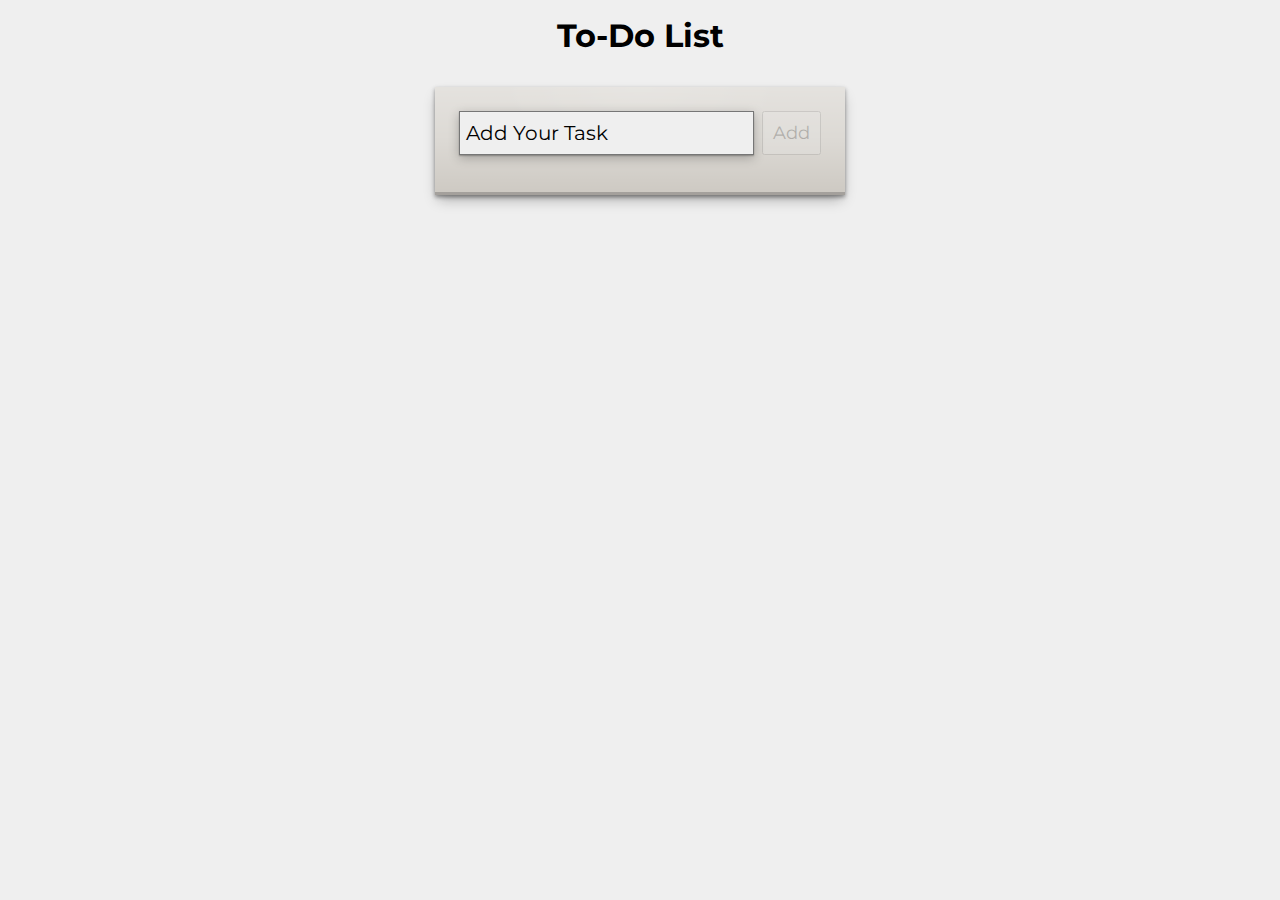
<file: task 1 - To-Do-List/index.html>
<!DOCTYPE html>
<html lang="en">
<head>
    <meta charset="UTF-8">
    <meta http-equiv="X-UA-Compatible" content="IE=edge">
    <meta name="viewport" content="width=device-width, initial-scale=1.0">
    <title>To-Do-List</title>
    <link rel="stylesheet" href="style.css">
    <link rel="stylesheet" href="https://cdnjs.cloudflare.com/ajax/libs/font-awesome/6.1.1/css/all.min.css" integrity="sha512-KfkfwYDsLkIlwQp6LFnl8zNdLGxu9YAA1QvwINks4PhcElQSvqcyVLLD9aMhXd13uQjoXtEKNosOWaZqXgel0g==" crossorigin="anonymous" referrerpolicy="no-referrer" />
    <link rel="preconnect" href="https://fonts.googleapis.com">
    <link rel="preconnect" href="https://fonts.gstatic.com" crossorigin>
    <link href="https://fonts.googleapis.com/css2?family=Montserrat:wght@300&display=swap" rel="stylesheet">
</head>
<body>
    <!--Container-->
    <div class="container">
        <!--container heading-->
        <h1>To-Do List</h1>
        <!--to-do list Container-->
        <div class="to-do-list_container">
            <!--input container-->
            <div class="input_container">
                <input type="text" id="input_data" placeholder="Add Your Task"/>
                <button class="add_button" id="add_button">Add</button>
            </div>
            <!--tasks container-->
            <div class="taskscontainer">
                <!---task lists-->
              
            </div>
        </div>
    </div>
    
    <script src="script.js"></script>
</body>
</html>
</file>
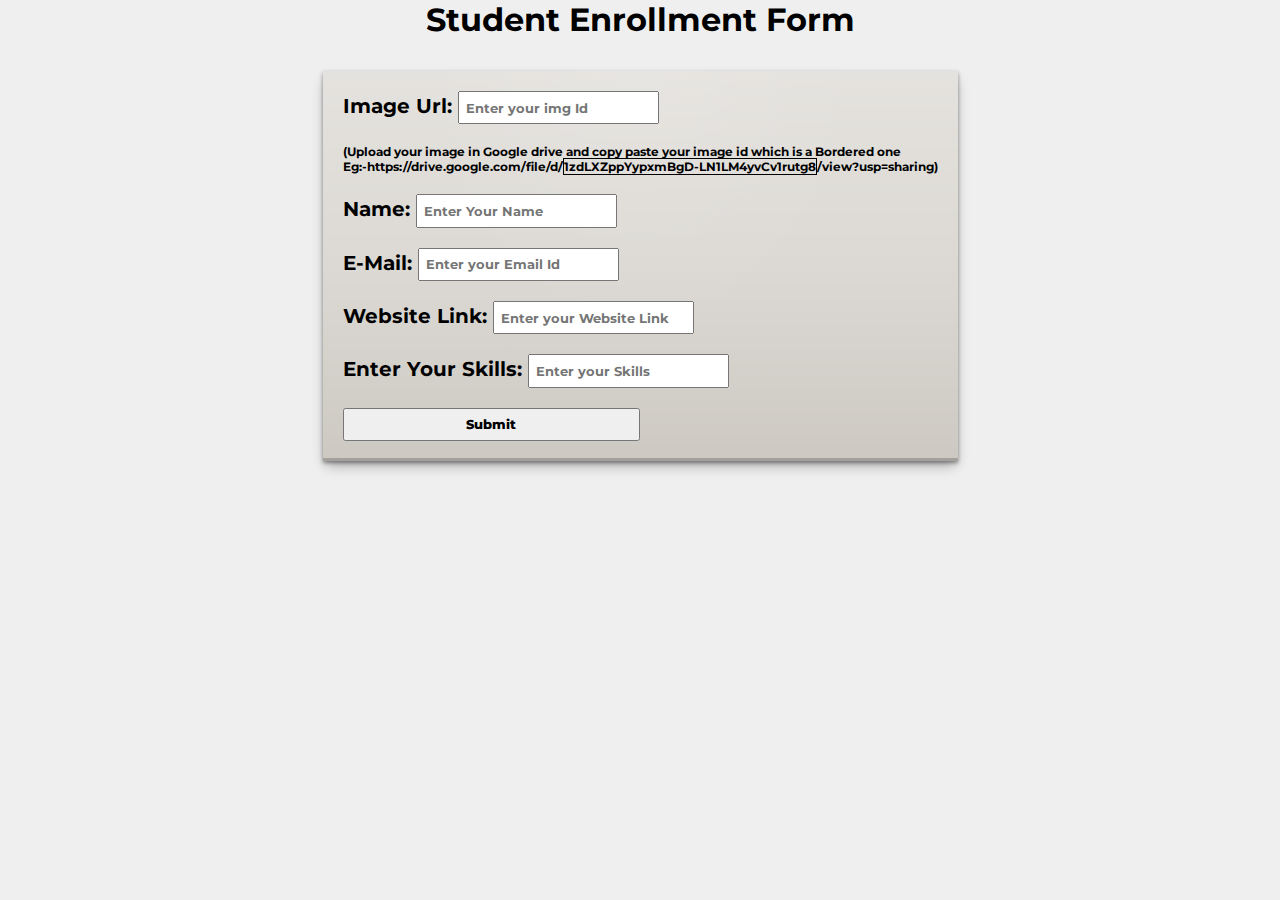
<file: task 3 - Registration Form/index.html>
<!DOCTYPE html>
<html lang="en">
<head>
    <meta charset="UTF-8">
    <meta http-equiv="X-UA-Compatible" content="IE=edge">
    <meta name="viewport" content="width=device-width, initial-scale=1.0">
    <title>Registration Form</title>
    <link rel="stylesheet" href="style.css">
    <link rel="preconnect" href="https://fonts.googleapis.com">
    <link rel="preconnect" href="https://fonts.gstatic.com" crossorigin>
    <link href="https://fonts.googleapis.com/css2?family=Montserrat:wght@300&display=swap" rel="stylesheet">
</head>
<body>
   <h1>Student Enrollment Form</h1>
    <div class="container">
        
       <!--Registration Form container-->
       <div class="registrationcontainer">
        <!--input fields for registration form-->

        <div class="img">
        <label>Image Url:</label>
        <input type="text" id="img" name="img" placeholder="Enter your img Id">
        </div>
        <p style="font-size: 12px;">(Upload your image in Google drive and copy paste your image id which is a Bordered one<br>
            Eg:-https://drive.google.com/file/d/<span style="border:1px solid black;">1zdLXZppYypxmBgD-LN1LM4yvCv1rutg8</span>/view?usp=sharing)
        </p>
        <div class="name">
        <label>Name:</label>
        <input type="text" id="name" name="Name" placeholder="Enter Your Name"/>
        </div>
       
        <div class="email">
        <label>E-Mail:</label>
        <input type="email" id="email" name="Email" placeholder="Enter your Email Id"/>
        </div>
        <div class="websitelink">
        <label>Website Link:</label>
        <input type="text" id="websitelink" name="WebsiteLink" placeholder="Enter your Website Link"/>
        </div>
        <div class="skills">
        <label>Enter Your Skills:</label>
        <input type="text" id="skills" name="Skills" placeholder="Enter your Skills"/>
        </div>
        <button class="submit">Submit</button>
       </div>
       <!--Data displayed in the same screen-->
       <div class="output">
           <!--Data stored dynamically inside the container-->
           
       </div>
    </div>


    <script src="script.js"></script>
</body>
</html>
</file>
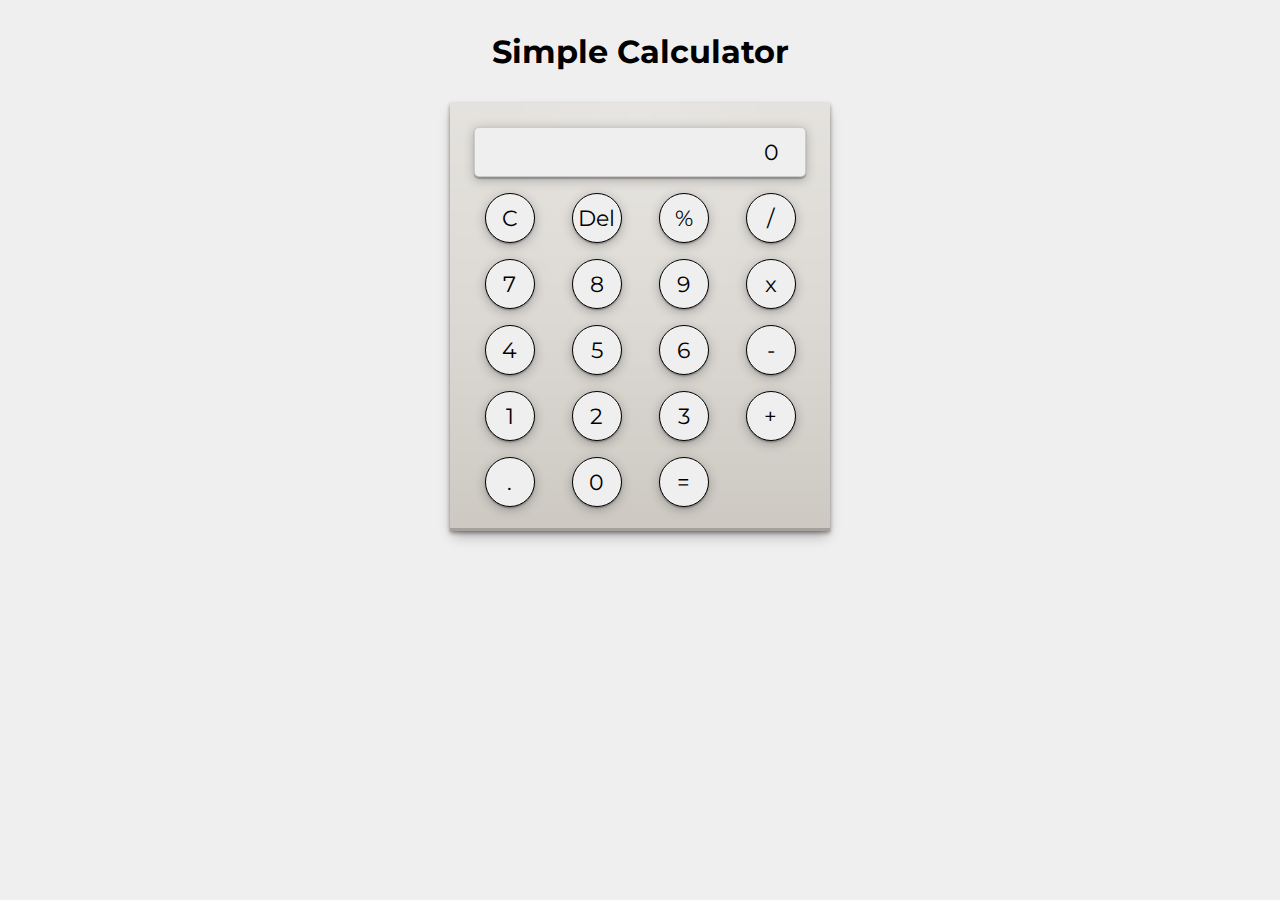
<file: task 4 - Simple Calculator/index.html>
<!DOCTYPE html>
<html lang="en">
<head>
    <meta charset="UTF-8">
    <meta http-equiv="X-UA-Compatible" content="IE=edge">
    <meta name="viewport" content="width=device-width, initial-scale=1.0">
    <title>Calculator</title>
    <link rel="stylesheet" href="style.css">
    <link rel="preconnect" href="https://fonts.googleapis.com">
    <link rel="preconnect" href="https://fonts.gstatic.com" crossorigin>
    <link href="https://fonts.googleapis.com/css2?family=Montserrat:wght@300&display=swap" rel="stylesheet">
</head>
<body>
    <div class="container">
    <!--CALCULATOR HEADING-->
    <h1>Simple Calculator</h1>
    <!--Calculator Container-->
    <div class="calculator_container">
        <!--Display Screen-->
        <input type="text" id="output"placeholder="0" disabled/>
        <!--Container that contains calculator buttons-->
        <div class="calculator_buttons">
            <button onclick="cl()">C</button>
            <button onclick="del()">Del</button>
            <button onclick="display('%')">%</button>
            <button onclick="display('/')">/</button>
            <button onclick="display('7')">7</button>
            <button onclick="display('8')">8</button>
            <button onclick="display('9')">9</button>
            <button onclick="display('*')">x</button>
            <button onclick="display('4')">4</button>
            <button onclick="display('5')">5</button>
            <button onclick="display('6')">6</button>
            <button onclick="display('-')">-</button>
            <button onclick="display('1')">1</button>
            <button onclick="display('2')">2</button>
            <button onclick="display('3')">3</button>
            <button onclick="display('+')">+</button>
            <button onclick="display('.')">.</button>
            <button onclick="display('0')">0</button>
            <button onclick="calculate()" class="equal">=</button>
            
        </div>
    </div>
    </div>

    <!--script file-->
    <script src="script.js"></script>
</body>
</html>
</file>
<file: task 1 - To-Do-List/style.css>
*{
    margin:0;
    padding:0;
    box-sizing: border-box;
    font-family: 'Montserrat', sans-serif;
}
body{
    background-color: #efefef;
}
.container{
    padding:1em;
    display:grid;
    gap:2em;
    grid-template-columns: 1fr;
    align-items: center;
    justify-items: center;
}

.to-do-list_container{
    width:auto;
    height:auto;
    display:grid;
    grid-template-columns: 1fr;
    justify-items: center;
   padding:1.5em;
   gap:1em;
    background-color: #DCD9D4;
    background-image: linear-gradient(to bottom, rgba(255,255,255,0.50) 0%, rgba(0,0,0,0.50) 100%), radial-gradient(at 50% 0%, rgba(255,255,255,0.10) 0%, rgba(0,0,0,0.50) 50%);
    background-blend-mode: soft-light,screen;
    box-shadow: rgba(0, 0, 0, 0.4) 0px 2px 4px, rgba(0, 0, 0, 0.3) 0px 7px 13px -3px, rgba(0, 0, 0, 0.2) 0px -3px 0px inset;
  
}
.input_container {
    
    display:grid;
    grid-template-columns: 5fr 1fr;
    gap:0.5em;
}
.input_container input{
   
    font-size: 22px;
    padding:0.1em;
    outline: none;
    border-width: 0.5px;
    border-style: solid;
  
    color:black;
    font-size: 20px;
    cursor: pointer;
    background-color:#EFEFEF;
    box-shadow: rgba(0, 0, 0, 0.25) 0px 0.0625em 0.0625em, rgba(0, 0, 0, 0.25) 0px 0.125em 0.5em, rgba(255, 255, 255, 0.1) 0px 0px 0px 1px inset;
}
::placeholder {
    color: black;
    padding:0.2em;
  }
.input_container button{
    padding:0.5em;
    font-size: 18px;
    opacity:0.2;
}

#add_button.active{
    opacity:1;
}
.taskscontainer{
   display:grid;
   grid-template-columns: 1fr;
   gap:1em;
   width:100%;
   font-weight: 400;
   
}

.add_list.completed span{
    text-decoration: line-through;
    color:black;
}
.taskscontainer .add_list{
    width:100%;
    height:auto;
    background-color:#efefef ;
    display:grid;
    grid-template-columns: 1fr 1fr;
    justify-items: space-evenly;
    align-items: center;
    padding:1em;
}
.taskscontainer .add_list .item_btn{
    justify-self: end;
    display:grid;
    grid-template-columns: 1fr 1fr;
    gap:1em;
}
</file>
<file: task 3 - Registration Form/style.css>
*{
    margin:0;
    padding: 0;
    box-sizing: border-box;
    font-family: 'Montserrat', sans-serif;
}
body{
    background-color: #efefef;
}
h1{
    text-align: center;
    margin-bottom: 1em;
}
.container{
    /* max-width: 100%; */
    display:grid;
    grid-template-columns: 1fr;
    gap:2em;
}

.registrationcontainer{
    font-weight: 700;
    justify-self: center;
    width:auto;
    height:auto;
    padding:1em;
    display:grid;
    grid-template-columns: 1fr;
    gap:1em;
   
    font-size: 20px;
    background-color: #DCD9D4;
    background-image: linear-gradient(to bottom, rgba(255,255,255,0.50) 0%, rgba(0,0,0,0.50) 100%), radial-gradient(at 50% 0%, rgba(255,255,255,0.10) 0%, rgba(0,0,0,0.50) 50%);
    background-blend-mode: soft-light,screen;
    box-shadow: rgba(0, 0, 0, 0.4) 0px 2px 4px, rgba(0, 0, 0, 0.3) 0px 7px 13px -3px, rgba(0, 0, 0, 0.2) 0px -3px 0px inset;
}
.registrationcontainer input{
    padding:0.5em;
    outline:none;
    font-weight: 700;
}
.submit{
    width:50%;
    padding:0.5em;
    color: black;
    font-weight: 800;
}
.output{
    display:grid;
    grid-template-columns: 1fr 1fr 1fr;
    gap:0.5em;
    justify-items: center;
}
.addData{
    text-align: center;
    width:70%;
    height:auto;
    padding:1em;
    background-color: #DCD9D4;
    background-image: linear-gradient(to bottom, rgba(255,255,255,0.50) 0%, rgba(0,0,0,0.50) 100%), radial-gradient(at 50% 0%, rgba(255,255,255,0.10) 0%, rgba(0,0,0,0.50) 50%);
    background-blend-mode: soft-light,screen;
    box-shadow: rgba(0, 0, 0, 0.4) 0px 2px 4px, rgba(0, 0, 0, 0.3) 0px 7px 13px -3px, rgba(0, 0, 0, 0.2) 0px -3px 0px inset;
}
.output .addData img{
    width:150px;
    height:150px;
    
}
/*Responsiveness*/
@media all and (max-width:900px){
    .output{
        display:grid;
        grid-template-columns: 1fr 1fr;
        gap:0.5em;
        justify-items: center;
        
    }

}
@media all and (max-width:400px){
    .container{
        padding:0.4em;
    }
    .registrationcontainer{
        padding:0.5em;
    }
    .output{
        display:grid;
        grid-template-columns: 1fr;
        gap:0.5em;
        justify-items: center;
    }
}
</file>
<file: task 4 - Simple Calculator/style.css>
*{
    margin:0;
    padding:0;
    box-sizing: border-box;
    font-family: 'Montserrat', sans-serif;
}
body{
    background-color: #efefef;
}
.container{
    display:grid;
    grid-template-columns: 1fr;
    gap:2em;
    align-items: center;
    justify-items: center;
    
}
.container h1{
    color:black;
    margin-top: 1em;
}
.calculator_container{
    padding:1.5em;
    width:auto;
    height:auto;
    background-color: brown;
    display:grid;
    grid-template-columns: 1fr;
    align-items: center;
    background-color: #DCD9D4;
    background-image: linear-gradient(to bottom, rgba(255,255,255,0.50) 0%, rgba(0,0,0,0.50) 100%), radial-gradient(at 50% 0%, rgba(255,255,255,0.10) 0%, rgba(0,0,0,0.50) 50%);
    background-blend-mode: soft-light,screen;
    box-shadow: rgba(0, 0, 0, 0.4) 0px 2px 4px, rgba(0, 0, 0, 0.3) 0px 7px 13px -3px, rgba(0, 0, 0, 0.2) 0px -3px 0px inset;
    
}
.calculator_container input{
    width:100%;
    height:50px;
    outline:none;
    text-align: end;
    padding-right:1em;
    border-width: 0.5px;
    border-style: solid;
    border-radius: 5px;
    color:black;
    font-size: 22px;
    cursor: pointer;
    background-color:#EFEFEF;
    box-shadow: rgba(0, 0, 0, 0.25) 0px 0.0625em 0.0625em, rgba(0, 0, 0, 0.25) 0px 0.125em 0.5em, rgba(255, 255, 255, 0.1) 0px 0px 0px 1px inset;
}
::placeholder {
    color: black;
    padding:0.2em;
  }
.calculator_buttons{
    padding-top:1em;
    display:grid;
    grid-template-columns: repeat(4,auto);
    justify-items: center;
    gap:1em;

}
.calculator_buttons button{
    width:50px;
    height:50px;
    border-width: 0.5px;
    border-style: solid;
    border-radius: 50%;
    box-shadow: rgba(0, 0, 0, 0.25) 0px 0.0625em 0.0625em, rgba(0, 0, 0, 0.25) 0px 0.125em 0.5em, rgba(255, 255, 255, 0.1) 0px 0px 0px 1px inset;
    cursor:pointer;
    font-size: 22px;
}
</file>
